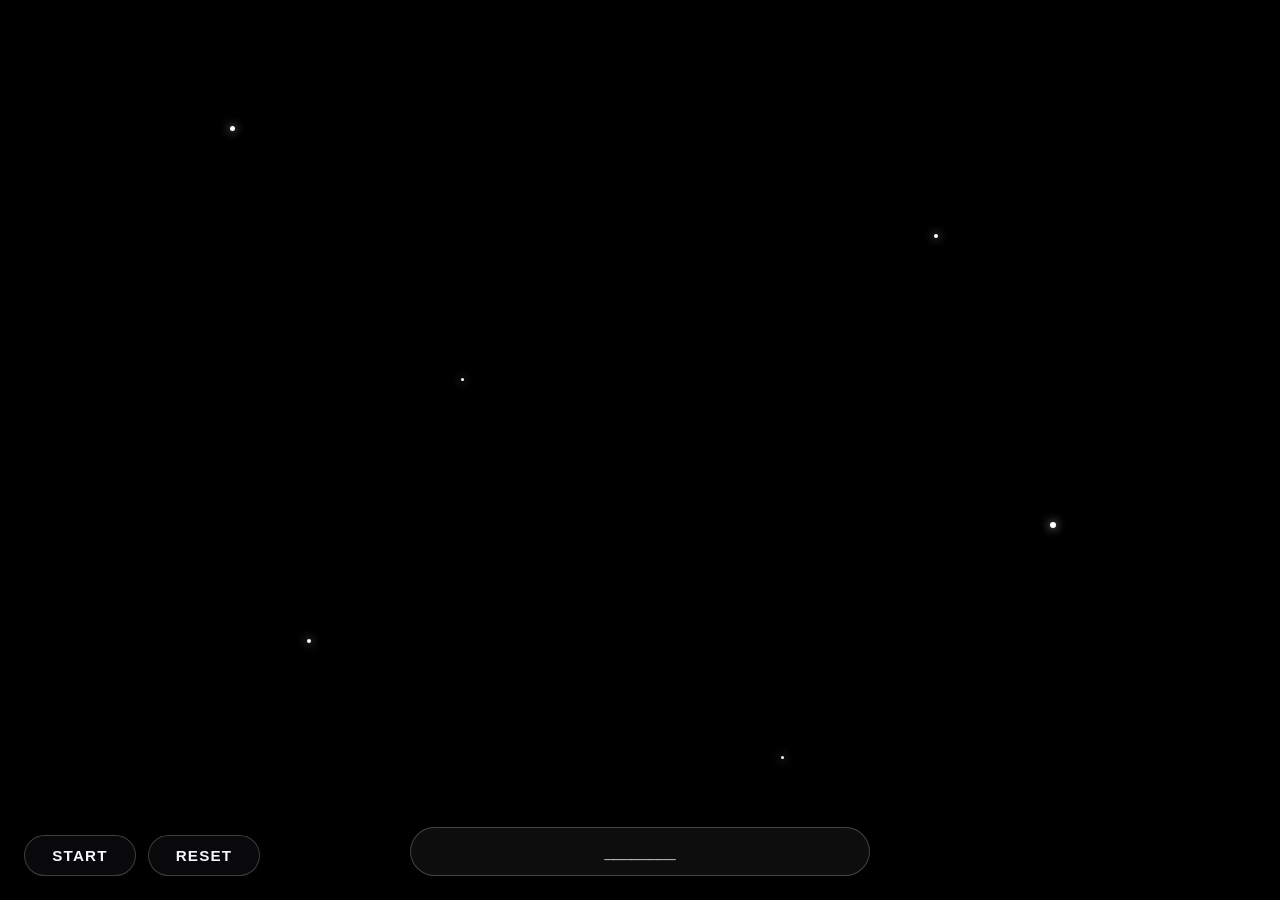
<file: index.html>
<!DOCTYPE html>
<html lang="en">
<head>
  <meta charset="UTF-8">
  <meta http-equiv="refresh" content="0; url=./Lv1_Meteor_Shower/">
  <meta name="viewport" content="width=device-width, initial-scale=1.0">
  <title>Redirecting</title>
  <script>
    window.location.replace("./Lv1_Meteor_Shower/");
  </script>
</head>
<body>
  <p>Redirecting to <a href="./Lv1_Meteor_Shower/">Lv1_Meteor_Shower</a>...</p>
</body>
</html>
</file>
<file: Lv1_Meteor_Shower/styles.css>
* {
  box-sizing: border-box;
}

html,
body {
  margin: 0;
  width: 100%;
  min-height: 100%;
}

body {
  background: #000;
}

.space {
  position: relative;
  width: 100vw;
  height: 100vh;
  overflow: hidden;
  background: #000;
}

.meteor-layer {
  position: absolute;
  inset: 0;
  overflow: hidden;
  pointer-events: none;
  z-index: 1;
}

.controls-panel {
  position: absolute;
  left: 24px;
  bottom: 24px;
  display: flex;
  gap: 12px;
  z-index: 4;
}

.control-button {
  min-width: 112px;
  border: 1px solid rgba(255, 255, 255, 0.22);
  border-radius: 999px;
  padding: 12px 18px;
  font: 700 0.95rem/1 "Arial", sans-serif;
  letter-spacing: 0.08em;
  text-transform: uppercase;
  color: #f6f7fb;
  background: rgba(20, 20, 24, 0.48);
  backdrop-filter: blur(10px);
  cursor: pointer;
  transition: background 140ms ease, border-color 140ms ease, color 140ms ease, transform 140ms ease;
}

.control-button:hover:not(:disabled) {
  transform: translateY(-1px);
  background: rgba(35, 35, 42, 0.62);
}

.control-button:disabled,
.control-button.is-inactive {
  color: rgba(230, 231, 237, 0.68);
  background: rgba(112, 112, 120, 0.45);
  border-color: rgba(184, 184, 190, 0.26);
  cursor: default;
  transform: none;
}

.password-panel {
  position: absolute;
  left: 50%;
  bottom: 24px;
  width: min(460px, calc(100vw - 320px));
  transform: translateX(-50%);
  z-index: 4;
}

.password-box {
  width: 100%;
  border: 1px solid rgba(255, 255, 255, 0.22);
  border-radius: 999px;
  padding: 14px 18px;
  font: 500 1rem/1.2 "Arial", sans-serif;
  color: #f5f6fb;
  background: rgba(255, 255, 255, 0.05);
  backdrop-filter: blur(10px);
  outline: none;
  text-align: center;
}

.password-box::placeholder {
  color: rgba(245, 246, 251, 0.72);
  text-align: center;
}

.password-box.is-invalid {
  border-color: rgba(255, 109, 109, 0.88);
  animation: password-shake 420ms ease;
}

.reward-card {
  position: absolute;
  left: 50%;
  top: 50%;
  min-width: min(360px, calc(100vw - 48px));
  padding: 26px 30px;
  border: 1px solid rgba(255, 255, 255, 0.22);
  border-radius: 22px;
  color: #fff8de;
  text-align: center;
  background:
    linear-gradient(180deg, rgba(255, 255, 255, 0.12), rgba(255, 255, 255, 0.04)),
    rgba(8, 8, 12, 0.7);
  backdrop-filter: blur(12px);
  box-shadow:
    0 22px 48px rgba(0, 0, 0, 0.42),
    0 0 36px rgba(255, 217, 97, 0.12);
  transform: translate(-50%, -50%);
  z-index: 5;
}

.reward-card p {
  margin: 0;
  font-family: "Arial", sans-serif;
  line-height: 1.45;
  letter-spacing: 0.03em;
}

.reward-card p + p {
  margin-top: 8px;
}

.reward-card p:last-child {
  margin-top: 16px;
  font-size: 1.35rem;
  font-weight: 700;
  letter-spacing: 0.12em;
  color: #ffe478;
}

.star {
  position: absolute;
  display: block;
  border-radius: 50%;
  background: #fff;
  box-shadow: 0 0 10px rgba(255, 255, 255, 0.85);
  transform-origin: center center;
  z-index: 1;
}

.star::after {
  content: "";
  position: absolute;
  left: 50%;
  top: 50%;
  width: 280%;
  aspect-ratio: 1 / 1;
  border-radius: 50%;
  opacity: 0;
  transform: translate(-50%, -50%) scale(0.2);
  background: radial-gradient(circle, rgba(255, 255, 255, 0.95) 0, rgba(255, 247, 173, 0.82) 24%, rgba(255, 214, 84, 0.45) 48%, rgba(255, 214, 84, 0) 75%);
  pointer-events: none;
}

.star.is-blinking {
  z-index: 2;
  animation: star-flash 460ms ease-out;
}

.star.is-blinking::after {
  animation: star-bloom 460ms ease-out;
}

.star-1 {
  top: 14%;
  left: 18%;
  width: 5px;
  height: 5px;
}

.star-2 {
  top: 26%;
  left: 73%;
  width: 4px;
  height: 4px;
}

.star-3 {
  top: 42%;
  left: 36%;
  width: 3px;
  height: 3px;
}

.star-4 {
  top: 58%;
  left: 82%;
  width: 6px;
  height: 6px;
}

.star-5 {
  top: 71%;
  left: 24%;
  width: 4px;
  height: 4px;
}

.star-6 {
  top: 84%;
  left: 61%;
  width: 3px;
  height: 3px;
}

.meteor {
  position: absolute;
  top: 0;
  left: 0;
  width: var(--meteor-size);
  height: calc(var(--meteor-size) * 0.28);
  opacity: 0;
  transform: translate3d(0, 0, 0) rotate(var(--meteor-angle)) scale(var(--meteor-scale));
  transform-origin: center center;
  animation: meteor-flight var(--meteor-duration) linear forwards;
  will-change: transform, opacity;
}

.meteor::before,
.meteor::after {
  content: "";
  position: absolute;
  top: 50%;
  transform: translateY(-50%);
}

.meteor::before {
  left: 0;
  width: calc(var(--meteor-size) * 0.88);
  height: calc(var(--meteor-size) * 0.2);
  border-radius: 999px 0 0 999px;
  background: linear-gradient(90deg, rgba(255, 145, 0, 0), rgba(255, 145, 0, 0.22) 42%, rgba(255, 166, 0, 0.42) 78%, rgba(255, 196, 70, 0.58));
  filter: blur(4px);
}

.meteor::after {
  right: 0;
  width: calc(var(--meteor-size) * 0.24);
  aspect-ratio: 1 / 1;
  border-radius: 50%;
  background: radial-gradient(circle at 35% 35%, #fff7bf 0, #ffe45c 24%, #ffd028 58%, #ffab00 100%);
  box-shadow:
    0 0 12px rgba(255, 214, 64, 0.95),
    0 0 28px rgba(255, 153, 0, 0.55);
}

@keyframes meteor-flight {
  0% {
    opacity: 0;
    transform: translate3d(0, 0, 0) rotate(var(--meteor-angle)) scale(var(--meteor-scale));
  }

  10% {
    opacity: 1;
  }

  85% {
    opacity: 1;
  }

  100% {
    opacity: 0;
    transform: translate3d(var(--travel-x), var(--travel-y), 0) rotate(var(--meteor-angle)) scale(var(--meteor-scale));
  }
}

@keyframes star-flash {
  0% {
    opacity: 1;
    transform: scale(1);
    box-shadow: 0 0 10px rgba(255, 255, 255, 0.85);
  }

  35% {
    opacity: 1;
    transform: scale(3.1);
    box-shadow:
      0 0 22px rgba(255, 255, 255, 1),
      0 0 44px rgba(255, 224, 107, 1);
  }

  100% {
    opacity: 1;
    transform: scale(1);
    box-shadow: 0 0 10px rgba(255, 255, 255, 0.85);
  }
}

@keyframes star-bloom {
  0% {
    opacity: 0;
    transform: translate(-50%, -50%) scale(0.2);
  }

  35% {
    opacity: 1;
    transform: translate(-50%, -50%) scale(2.4);
  }

  100% {
    opacity: 0;
    transform: translate(-50%, -50%) scale(3);
  }
}

@keyframes password-shake {
  0% {
    transform: translateX(0);
  }

  18% {
    transform: translateX(-10px);
  }

  36% {
    transform: translateX(9px);
  }

  54% {
    transform: translateX(-7px);
  }

  72% {
    transform: translateX(5px);
  }

  100% {
    transform: translateX(0);
  }
}

@media (max-width: 700px) {
  .controls-panel {
    flex-direction: column;
    left: 16px;
    bottom: 16px;
  }

  .password-panel {
    left: auto;
    right: 16px;
    bottom: 16px;
    width: min(300px, calc(100vw - 176px));
    transform: none;
  }
}
</file>
